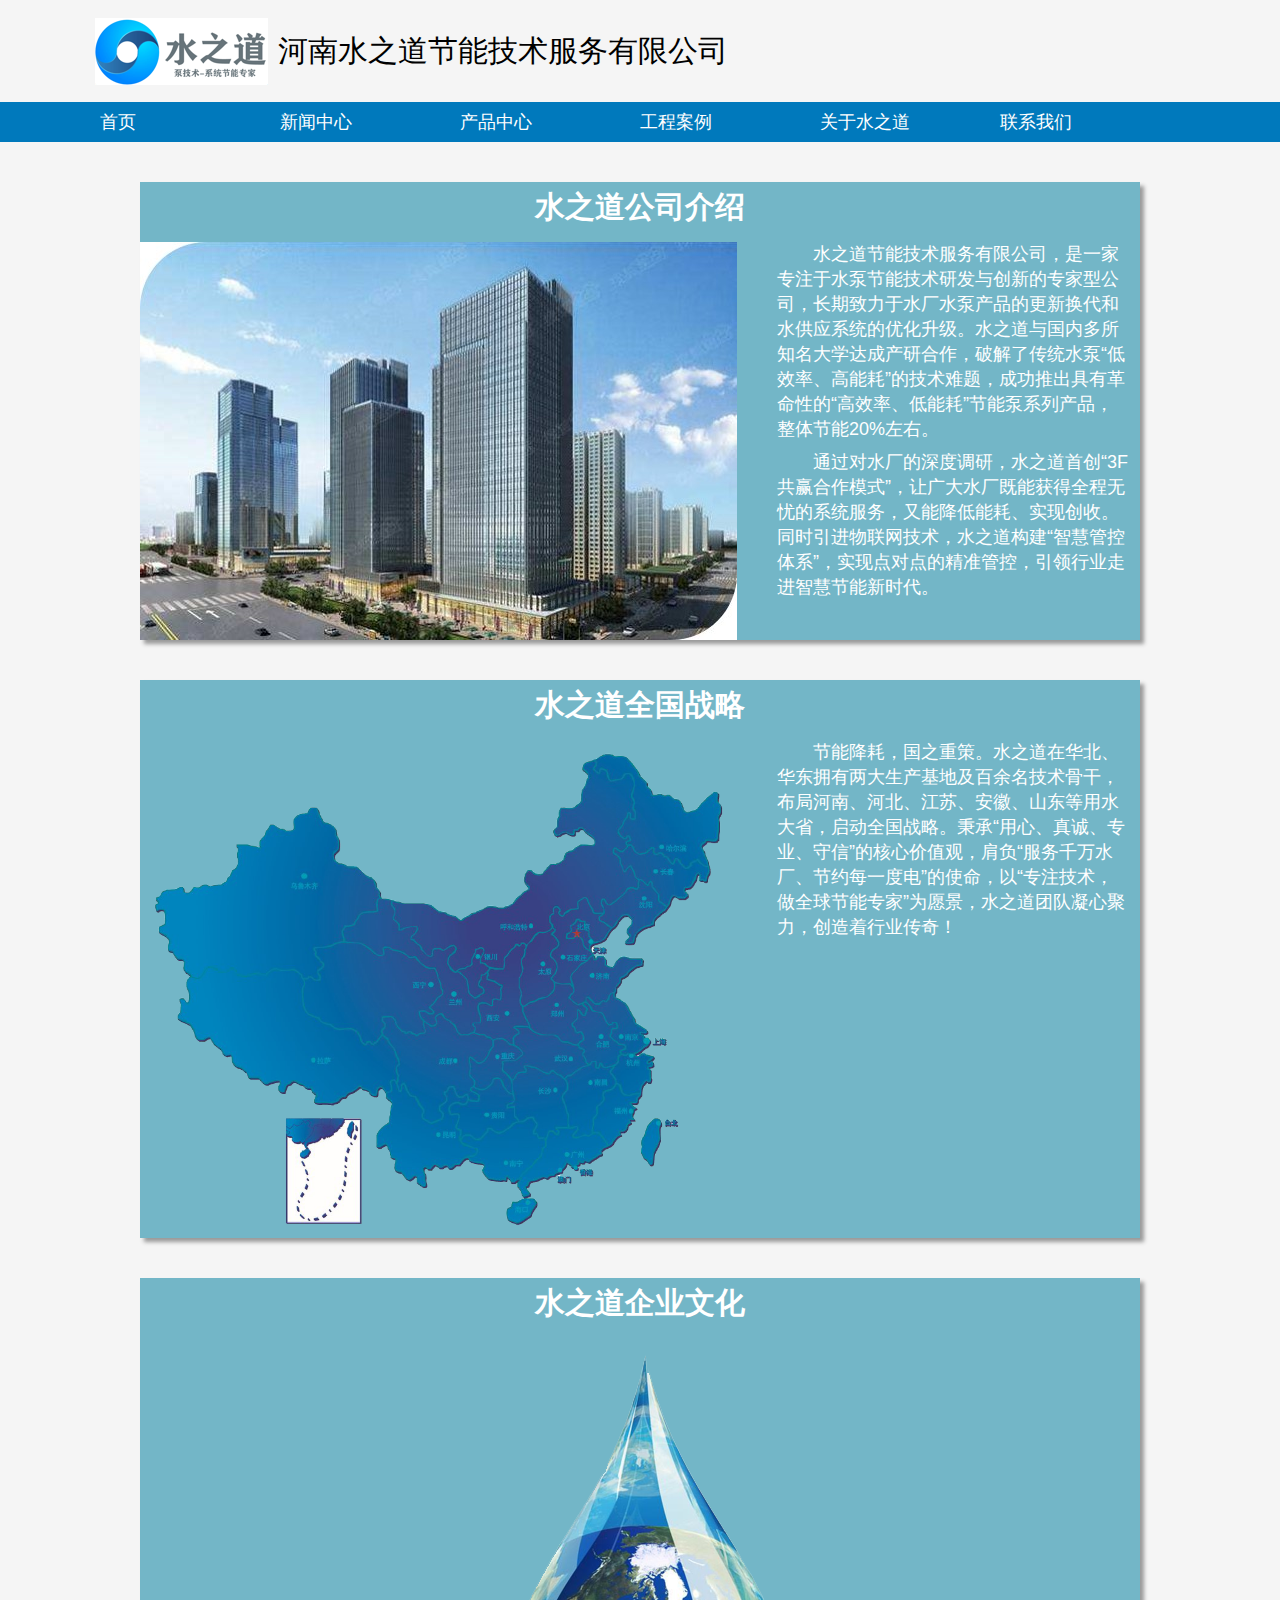
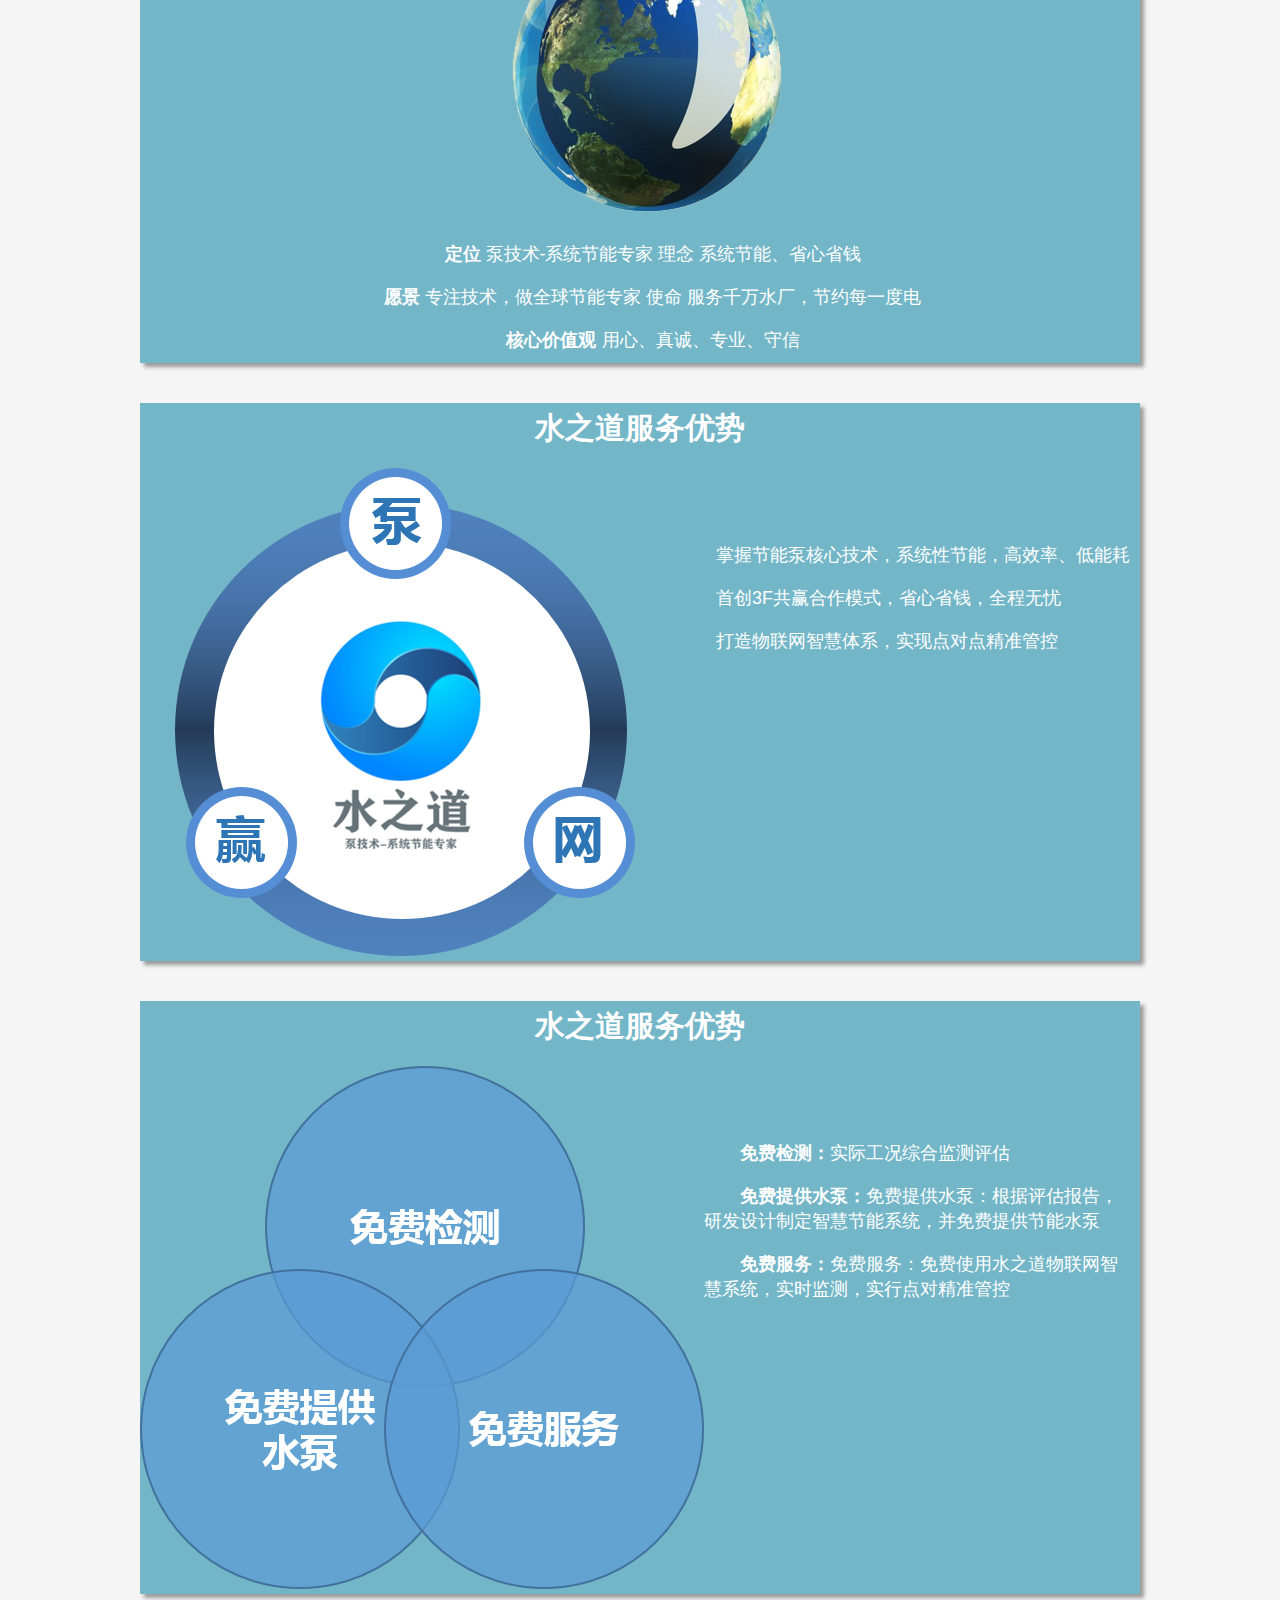
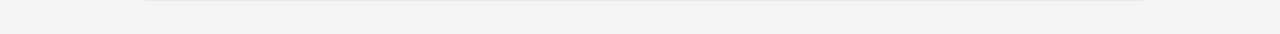
<file: about-us.html>
<!DOCTYPE html>
<html>
<head lang="en">
    <meta charset="UTF-8">
    <link rel="stylesheet" href="css/reset.min.css"/>
    <link rel="stylesheet" href="css/main.css"/>
    <title>关于水之道</title>
</head>
<body>
<header>
    <div class="logo clear">
        <img src="images/logo.png" alt=""/>
        <span class="name">河南水之道节能技术服务有限公司</span>
    </div>
    <nav class="nav_bar">
        <ul class="clear">
            <li><a href="index.html">首页</a></li>
            <li><a href="news.html">新闻中心</a></li>
            <li><a href="products.html">产品中心</a></li>
            <li><a href="products-case.html">工程案例</a></li>
            <li><a href="about-us.html">关于水之道</a></li>
            <li><a href="contact-us.html">联系我们</a></li>
        </ul>
    </nav>
</header>
<div class="about-content">
    <div class="about-intro">
        <h2 class="about-intro-title">水之道公司介绍</h2>
        <div class="about-intro-main">
            <img src="images/图片2.jpg" alt="">
            <div class="about-intro-des">
                <p>
                    水之道节能技术服务有限公司，是一家专注于水泵节能技术研发与创新的专家型公司，长期致力于水厂水泵产品的更新换代和水供应系统的优化升级。水之道与国内多所知名大学达成产研合作，破解了传统水泵“低效率、高能耗”的技术难题，成功推出具有革命性的“高效率、低能耗”节能泵系列产品，整体节能20%左右。
                </p>
                <p>
                    通过对水厂的深度调研，水之道首创“3F共赢合作模式”，让广大水厂既能获得全程无忧的系统服务，又能降低能耗、实现创收。同时引进物联网技术，水之道构建“智慧管控体系”，实现点对点的精准管控，引领行业走进智慧节能新时代。
                </p>
            </div>
        </div>
    </div>
    <div class="about-intro">
        <h2 class="about-intro-title">水之道全国战略</h2>
        <div class="about-intro-main">
            <img src="images/图片1.png" alt="" width="597">
            <div class="about-intro-des">
                <p>
                    节能降耗，国之重策。水之道在华北、华东拥有两大生产基地及百余名技术骨干，布局河南、河北、江苏、安徽、山东等用水大省，启动全国战略。秉承“用心、真诚、专业、守信”的核心价值观，肩负“服务千万水厂、节约每一度电”的使命，以“专注技术，做全球节能专家”为愿景，水之道团队凝心聚力，创造着行业传奇！
                </p>
            </div>
        </div>
    </div>
    <div class="about-culture">
        <h2 class="about-intro-title">水之道企业文化</h2>
        <div class="about-culture-content">
            <img src="images/图片3.png" alt="">
            <p><strong>定位</strong> 泵技术-系统节能专家 理念 系统节能、省心省钱</p>
            <p><strong>愿景</strong> 专注技术，做全球节能专家 使命 服务千万水厂，节约每一度电
            </p>
            <p><strong>核心价值观 </strong> 用心、真诚、专业、守信</p>
        </div>
    </div>
    <div class="about-culture">
        <h2 class="about-intro-title">水之道服务优势</h2>
        <div class="about-culture-content" style="display: flex;align-items: flex-start">
            <img src="images/图片4.png" alt="">
            <div class="about-culture-des">
                <p>掌握节能泵核心技术，系统性节能，高效率、低能耗
                </p>
                <p>首创3F共赢合作模式，省心省钱，全程无忧
                </p>
                <p>打造物联网智慧体系，实现点对点精准管控</p>
            </div>
        </div>
    </div>
    <div class="about-culture">
        <h2 class="about-intro-title">水之道服务优势</h2>
        <div class="about-culture-content" style="display: flex;align-items: flex-start">
            <img src="images/图片5.png" alt="">
            <div class="about-culture-des">
                <p><strong>免费检测：</strong>实际工况综合监测评估</p>
                <p><strong>免费提供水泵：</strong>免费提供水泵：根据评估报告，研发设计制定智慧节能系统，并免费提供节能水泵</p>
                <p><strong>免费服务：</strong>免费服务：免费使用水之道物联网智慧系统，实时监测，实行点对精准管控</p>
            </div>
        </div>
    </div>
</div>
</body>
</html>
</file>
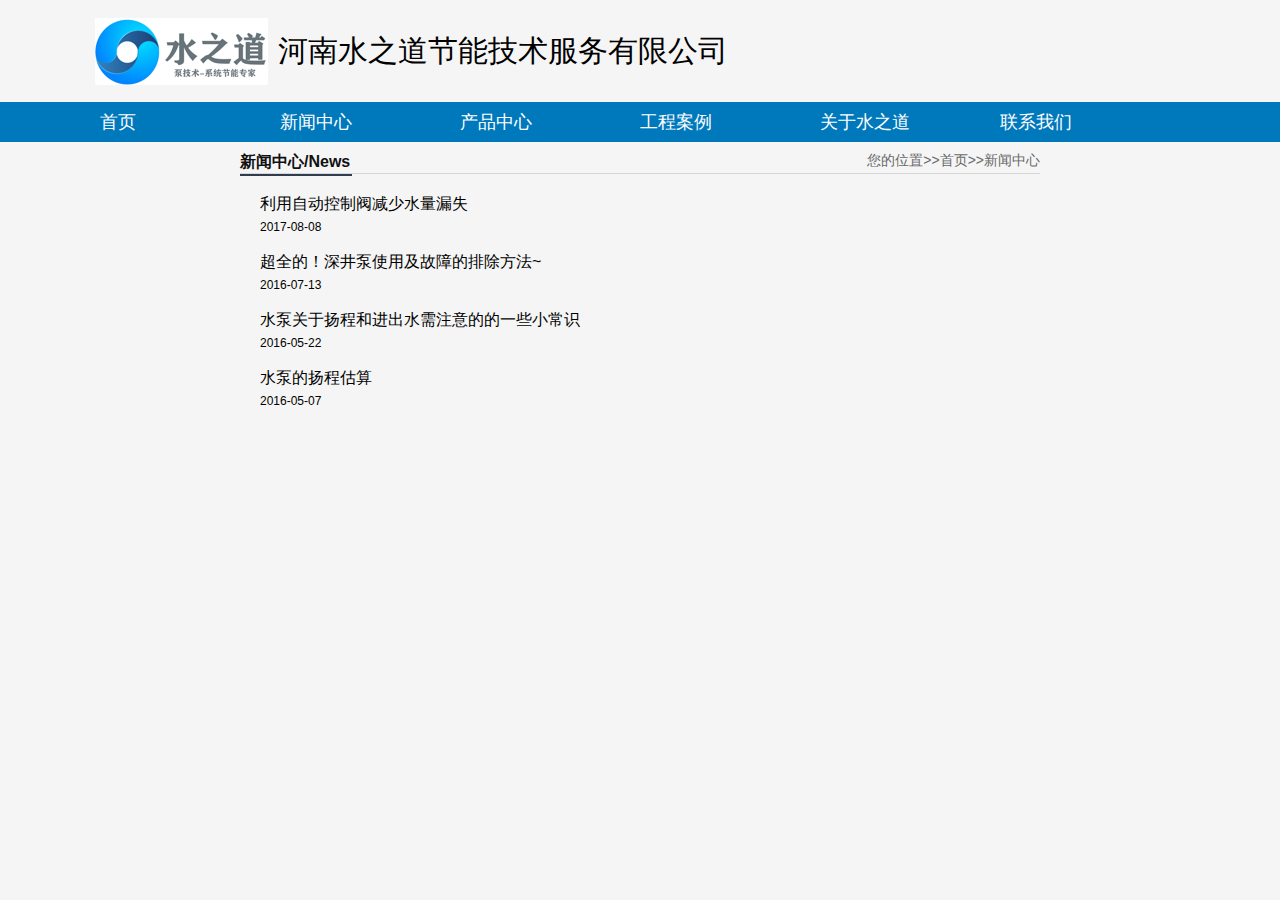
<file: news.html>
<!DOCTYPE html>
<html>
<head lang="en">
    <meta charset="UTF-8">
    <link rel="stylesheet" href="css/reset.min.css"/>
    <link rel="stylesheet" href="css/main.css"/>
    <title>新闻中心</title>
</head>
<body>
<header>
    <div class="logo clear">
        <img src="images/logo.png" alt=""/>
        <span class="name">河南水之道节能技术服务有限公司</span>
    </div>
    <nav class="nav_bar">
        <ul class="clear">
            <li><a href="index.html">首页</a></li>
            <li><a href="news.html">新闻中心</a></li>
            <li><a href="products.html">产品中心</a></li>
            <li><a href="products-case.html">工程案例</a></li>
            <li><a href="about-us.html">关于水之道</a></li>
            <li><a href="contact-us.html">联系我们</a></li>
        </ul>
    </nav>
</header>
<div class="box">
    <h2 class="intro-title">新闻中心/News<span>您的位置>>首页>>新闻中心</span></h2>
    <div style="width:110px;height:0;border:1px solid #313c4e;"></div>
    <ul id="news">
    <script type="text/template" id="mainTemplate">
            <%$.each(mainData,function(index,item){%>
                <li>
                    <p class="news-title"><a href="newsDetail.html?id=<%=item.id%>"><%=item.title%></a></p>
                    <span><%=item.createAt%></span>
                </li>
            <%})%>
    </script>
    </ul>
</div>


<script type="text/javascript" src="js/jquery-1.11.3.min.js"></script>
<script type="text/javascript" src="js/ejs.min.js"></script>
<script>
    $(function(){
        function bindHtml(data){
            var mainHtml=$("#mainTemplate").html();
            var result=ejs.render(mainHtml,{mainData:data})
            $("#news").html(result);
        }
        $.ajax({
            type:"get",
            url:"newsList.json",
            async:true,
            dataType:"json",
            success:bindHtml
        });
    })
</script>
</body>
</html>
</file>
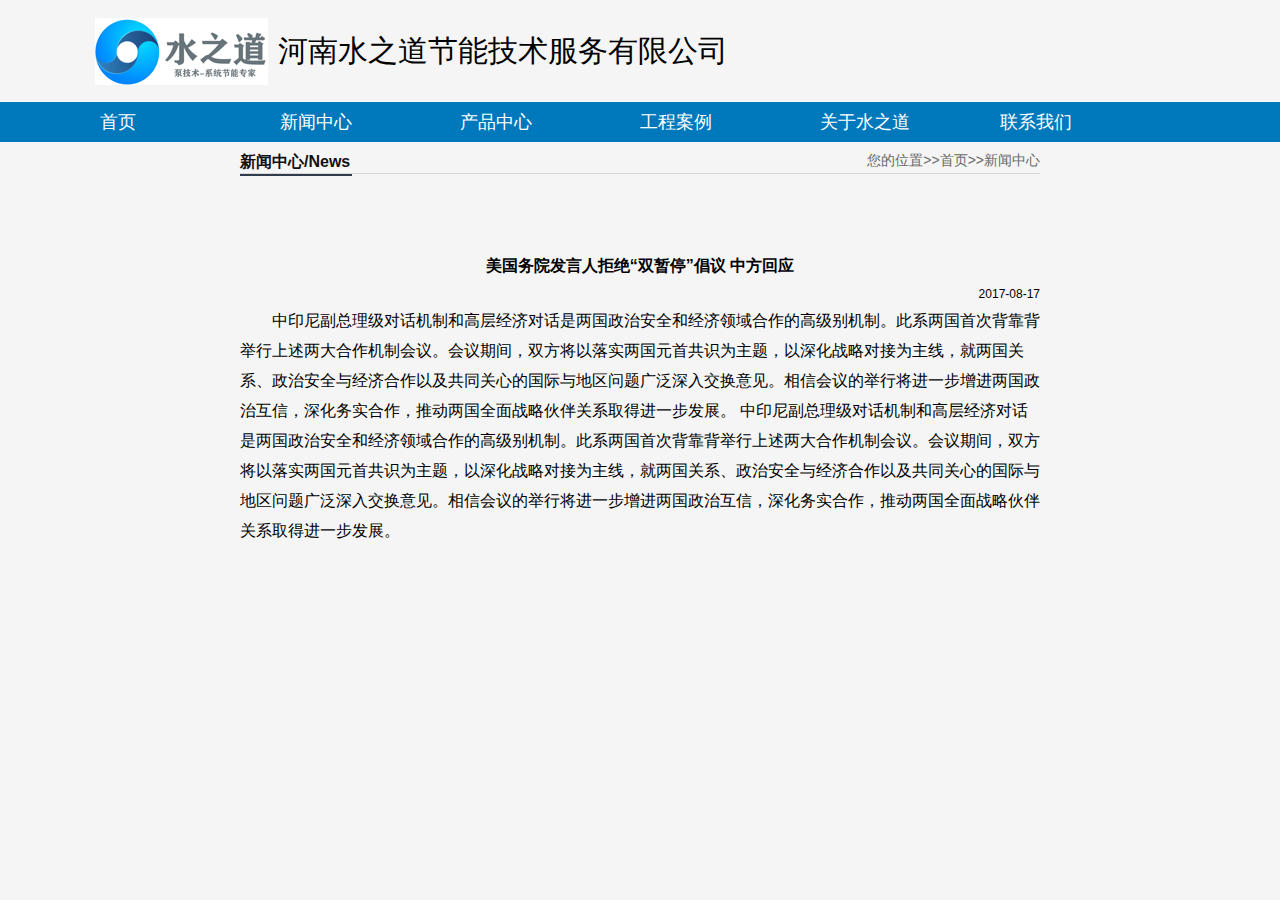
<file: newsDetail.html>
<!DOCTYPE html>
<html>
<head lang="en">
    <meta charset="UTF-8">
    <link rel="stylesheet" href="css/reset.min.css"/>
    <link rel="stylesheet" href="css/main.css"/>
    <title>新闻详情页</title>
</head>
<body>
    <header>
    <div class="logo clear">
        <img src="images/logo.png" alt=""/>
        <span class="name">河南水之道节能技术服务有限公司</span>
    </div>
    <nav class="nav_bar">
        <ul class="clear">
            <li><a href="index.html">首页</a></li>
            <li><a href="news.html">新闻中心</a></li>
            <li><a href="products.html">产品中心</a></li>
            <li><a href="products-case.html">工程案例</a></li>
            <li><a href="about-us.html">关于水之道</a></li>
            <li><a href="contact-us.html">联系我们</a></li>
        </ul>
    </nav>
</header>
    <div class="box">
        <h2 class="intro-title">新闻中心/News<span>您的位置>>首页>>新闻中心</span></h2>
        <div style="width:110px;height:0;border:1px solid #313c4e;"></div>
        <div id="news-detail">
            <h2 class="new-title">美国务院发言人拒绝“双暂停”倡议 中方回应</h2>
            <p class="news-date">2017-08-17</p>
            <p class="news-detail-content">中印尼副总理级对话机制和高层经济对话是两国政治安全和经济领域合作的高级别机制。此系两国首次背靠背举行上述两大合作机制会议。会议期间，双方将以落实两国元首共识为主题，以深化战略对接为主线，就两国关系、政治安全与经济合作以及共同关心的国际与地区问题广泛深入交换意见。相信会议的举行将进一步增进两国政治互信，深化务实合作，推动两国全面战略伙伴关系取得进一步发展。
                中印尼副总理级对话机制和高层经济对话是两国政治安全和经济领域合作的高级别机制。此系两国首次背靠背举行上述两大合作机制会议。会议期间，双方将以落实两国元首共识为主题，以深化战略对接为主线，就两国关系、政治安全与经济合作以及共同关心的国际与地区问题广泛深入交换意见。相信会议的举行将进一步增进两国政治互信，深化务实合作，推动两国全面战略伙伴关系取得进一步发展。
            </p>
        </div>
    </div>
    <script>

    </script>
</body>
</html>
</file>
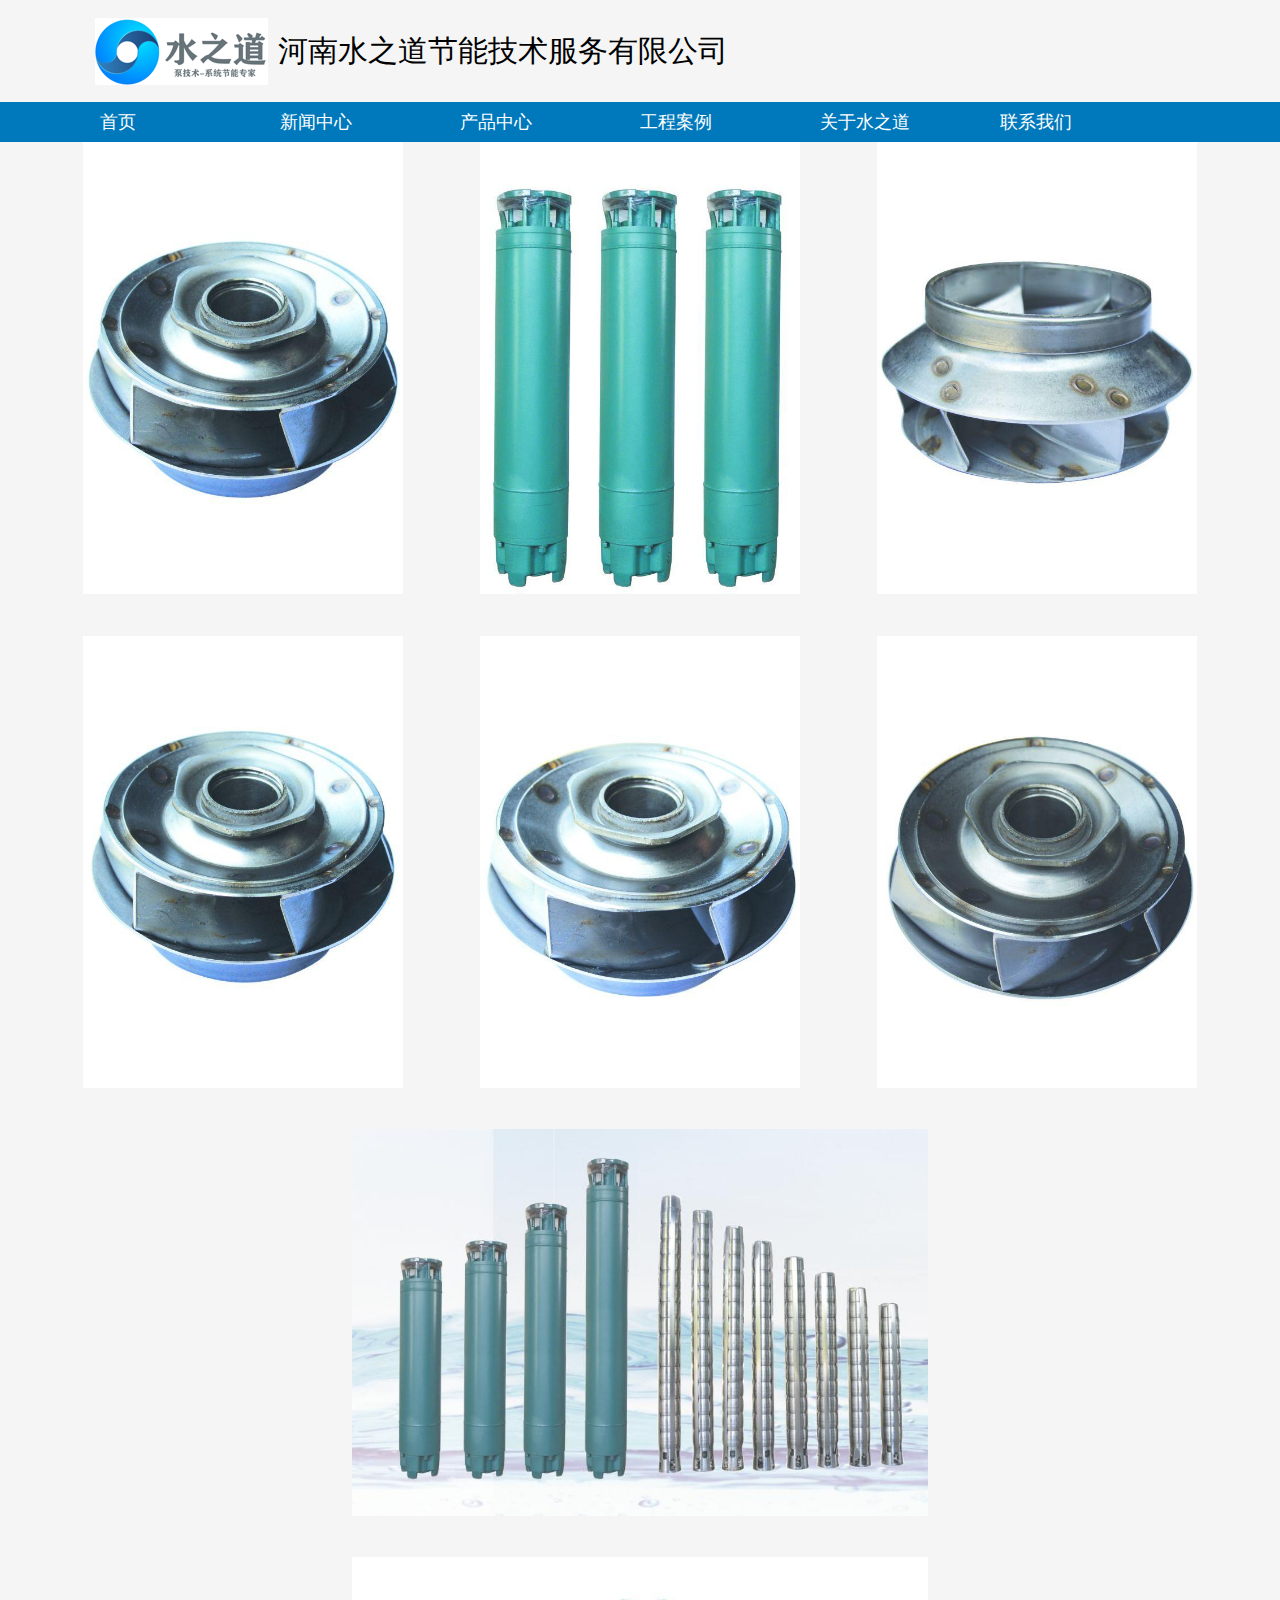
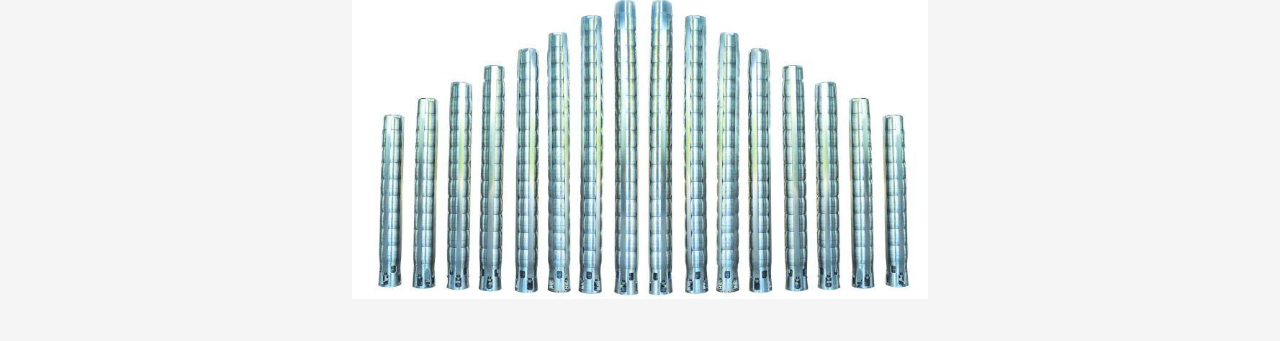
<file: products.html>
<!DOCTYPE html>
<html>
<head lang="en">
    <meta charset="UTF-8">
    <link rel="stylesheet" href="css/reset.min.css"/>
    <link rel="stylesheet" href="css/main.css"/>
    <title>产品中心</title>
</head>
<body>
    <header>
    <div class="logo clear">
        <img src="images/logo.png" alt=""/>
        <span class="name">河南水之道节能技术服务有限公司</span>
    </div>
    <nav class="nav_bar">
        <ul class="clear">
            <li><a href="index.html">首页</a></li>
            <li><a href="news.html">新闻中心</a></li>
            <li><a href="products.html">产品中心</a></li>
            <li><a href="products-case.html">工程案例</a></li>
            <li><a href="about-us.html">关于水之道</a></li>
            <li><a href="contact-us.html">联系我们</a></li>
        </ul>
    </nav>
</header>
    <div class="products-list">
        <ul>
            <li><img src="images/7.jpg" alt=""></li>
            <li><img src="images/9.jpg" alt=""></li>
            <li><img src="images/8.jpg" alt=""></li>
            <li><img src="images/10.jpg" alt=""></li>
            <li><img src="images/13.jpg" alt=""></li>
            <li><img src="images/14.jpg" alt=""></li>
        </ul>
        <ul>
            <li><img src="images/11.jpg" alt=""></li>
            <li><img src="images/12.jpg" alt=""></li>
        </ul>
    </div>
</body>
</html>
</file>
<file: css/main.css>
body{
    background-color: #f5f5f5;
}
header{
    width:100%;
}
.logo{
    width:1100px;
    height:102px;
    margin:0 auto;
    display:flex;
    justify-content: flex-start;
    align-items: center;
 }
.logo img{
    width:178px;
    height:67px;
}
.logo .name{
    font-size:30px;
    height:32px;
    font-weight: 500;
    text-align: center;
    line-height: 32px;
    margin-left:10px;
}
.nav_bar{
    width:100%;
    height:40px;
    background-color: #0079bc;
}
.nav_bar ul{
    width:1080px;
    margin:0 auto;
    height:40px;
}
.nav_bar ul li{
    float:left;
    width:180px;
}
.nav_bar ul li a{
    color:#fff;
    font-size:18px;
    text-align:center;
    height:40px;
    line-height: 40px;
}
.nav_bar ul li a:hover{
    border-bottom:1px solid #fff;
}
.home-img {
    width: 100%;
    height: 537px;
}
.home-img img{
    display:block;
    width:800px;
    height:537px;
    margin:0 auto;
}
.content{
    width:1100px;
    margin:20px auto;
}
.content-left{
    width:700px;
    float:left;
}
.content-right{
    width:275px;
    float:right;
}
.intro-title{
    font-size:16px;
    font-weight: bold;
    text-align: left;
    margin-left:0;
    color:#111112;
    border-bottom:1px solid #d6d6d6;
}
.intro-title a{
    font-weight: normal;
    font-size:14px;
    float:right;
    color:#686868;
}
.intro-title span{
    font-weight: normal;
    font-size:14px;
    float:right;
    color:#686868;
}
.intro-main{
    margin-top:5px;
}
.intro-img{
    float:left;
}
.intro-img img{
    width:239px;
    height:160px;
    margin-right:8px;
}
.intro-main>p{
    font-size:16px;
    letter-spacing: 2px;
    line-height:18px;
}
.main{
    width:700px;
    margin-top:50px;
}
.certificate{
    float:left;
    width:254px;
}
.certificate .business-license{
    margin-top:10px;
    width:170px;
    height:300px;
}
.certificate .business-license img{
    width:100%;
    height: 100%;
}
.news{
    width:425px;
    margin-left:21px;
    float:right;
    height:240px;
    overflow: hidden;
}
.news-list{
    list-style: circle;
    margin-top:5px;
}
.news-list li{
    display: flex;
    justify-content: space-between;
    align-items: center;
    margin-bottom:8px;
}
.news-list li a,.news-list li span{
    font-size:14px;
    text-align:left;
}
.news-list li a{
    display:block;
    width:320px;
    white-space: nowrap;
    overflow: hidden;
    text-overflow: ellipsis;
}
.contact-us{
    margin:0 auto;
    height:214px;
}
.contact-method{
    margin:0 auto;
}
.contact-method li{
    margin:8px auto;
    text-align: center;
    font-size:18px;
}
.contact-method li i{
    color:#1053a6;
    font-weight: 500;
    font-size:20px;
    padding-left:5px;
}
.company-video{
    margin-top:71px;
}
.company-video video{
    margin-top:10px;
}
.box{
    width:800px;
    height:600px;
    margin:10px auto;
}
#news{
    margin:10px auto;
    width:800px;
}
#news li{
    margin:20px 0 0 20px;
    vertical-align: middle;
}
#news li p{
    margin-bottom:5px;
}
#news li a{
    font-size:16px;
    line-height: 16px;
    color:#000;
    white-space: nowrap;
    overflow: hidden;
    display: inline-block;
    width:500px;
}
#news li p a:hover{
    text-decoration: underline;
}
#news-detail{
    width:800px;
    margin-top:80px;
}
#news-detail h2{
    text-align:center;
    margin-bottom:10px;
}
#news-detail .news-date{
    text-align: right;
    font-size:12px;
    margin-bottom:5px;
}
#news-detail .news-detail-content{
    text-align: left;
    font-size:16px;
    height:16px;
    line-height:30px;
    text-indent: 2em;
}
.products-list{
    width:100%
}
.products-list ul{
    display:flex;
    align-items: flex-start;
    justify-content: center;
    flex: 1;
    flex-wrap: wrap;
}
.products-list ul:nth-child(1) li{
    width:25%;
    padding:3%;
    padding-top:0;
}
.products-list ul li img{
    width:100%;
}
.products-list ul:nth-child(2) li{
    width:45%;
    padding:3%;
    padding-top:0;
}
#products-case{
    width:100%;
}
#products-case ul{
    display:flex;
    align-items: flex-start;
    flex-wrap: wrap;
    justify-content: space-between;
  }
#products-case ul li{
    width:25%;
    box-shadow:8px 8px 8px #888;
    border-radius:10px;
    margin:45px;
    height:280px;
}

#products-case .case-title{
    font-size:24px;
    font-weight:bold;
    margin:20px auto;
    background-color:#1053a6;
    color:#fff;
    height:32px;
    line-height:32px;
    padding-left:5px;
    border-radius:8px;
    text-align: center;
}
#products-case .up-content{
    font-size:18px;
    line-height:24px;
    text-indent: 2em;
    margin-bottom:20px;
    background-color: #d6d6d6;
    text-align: left;
    padding:10px;
}
#products-case .down-content{
    font-size:20px;
    font-weight:bold;
    text-indent: 2em;
    margin-bottom:10px;
    color: #ff632b;
    text-align: left;
}
.contact-content{
    margin:40px auto;
    height:350px;
    width:500px;
    box-shadow: 8px 8px 8px #888;
    border:1px solid rgba(12, 22, 15, 0.24);
    border-radius:8px;

}
.contact-content li{
    margin:60px auto;
    text-align: center;
    font-size:26px;
    height:36px;
    line-height:36px;
    width:500px;

}
.contact-content li i{
    color:#1053a6;
    font-weight: 500;
    font-size:20px;
    padding-left:5px;
}
.about-content{
    width:1000px;
    margin:40px auto;
}
.about-intro,.about-culture{
    width:1000px;
    margin-top:40px;
    background-color: #73b6c7;
    box-shadow: 4px 4px 4px #999;
}
.about-intro-title{
    text-align:center;
    height:30px;
    line-height: 30px;
    font-size:30px;
    margin:20px;
    color:#fff;
    padding-top:10px;
}
.about-intro-main{
    display:flex;
    align-items: flex-start;
}
.about-intro-des{
    margin-left:40px;
}
.about-intro-des p,.about-culture-content p{
    font-size:18px;
    font-weight: 500;
    line-height: 25px;
    margin-bottom:8px;
    text-indent: 2em;
    color:#fff;
    padding-right:10px;
}
.about-culture-content{
    width:100%;
}
.about-culture-content img{
    display: block;
    margin:5px auto;
}
.about-culture-content p{
    text-align: center;
    padding-bottom:10px;
}
.about-culture-des{
    margin-top:80px;
}
.about-culture-des p{
    text-align:left;
}
</file>
